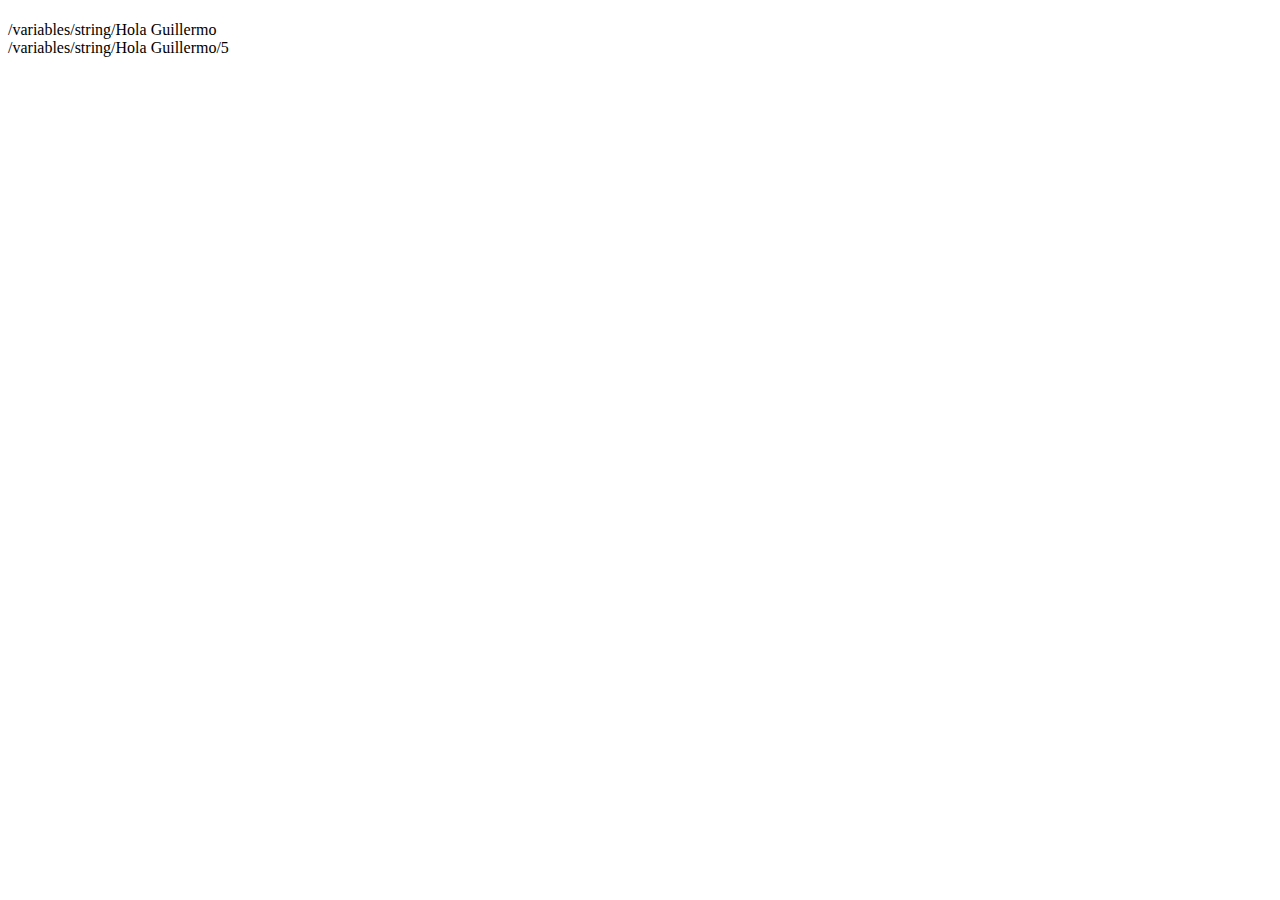
<file: src/main/resources/templates/variables/index.html>
<!DOCTYPE html>
<html xmlns:th="http://www.thymeleaf.org">
<head>
<meta charset="UTF-8">
<title th:text="${titulo}"></title>
<link rel="stylesheet" type="text/css" th:href="@{/css/style.css}"></link>
</head>
<body>
	<h1  class="rojo" th:text="${titulo}"></h1>
	<li><a th:href="@{/variables/string/} + 'Hola Guillermo'">/variables/string/Hola Guillermo</a></li>
	<li><a th:href="@{/variables/string/} + 'Hola Guillermo' + '/' + 5">/variables/string/Hola Guillermo/5</a></li>
	<img th:src="@{/img/yo.png}"></img>
</body>
</html>
</file>
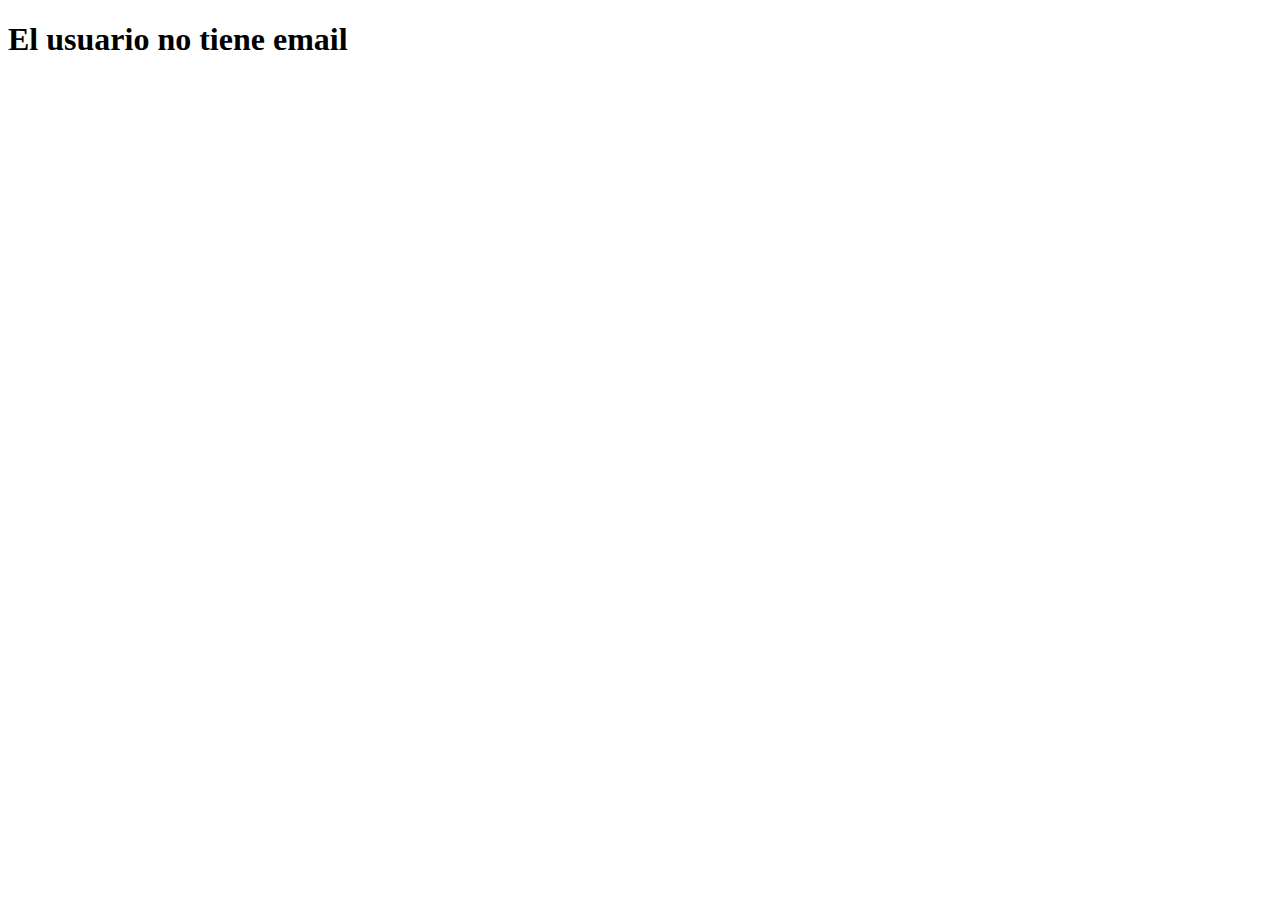
<file: src/main/resources/templates/perfil.html>
<!DOCTYPE html>
<html xmlns:th="http://www.thymeleaf.org">
<head>
<meta charset="UTF-8">
<title th:text="${titulo}"></title>
</head>
<body>
	<h1 th:text="${titulo}"></h1>
	<h1 th:text="${usuario.nombre}"></h1>
	<h1 th:text="${usuario.apellido}"></h1>
	<h1 th:if="${usuario.email}" th:text="${usuario.email}"></h1>
	<h1 th:if="${usuario.email == null}">El usuario no tiene email</h1>
</body>
</html>
</file>
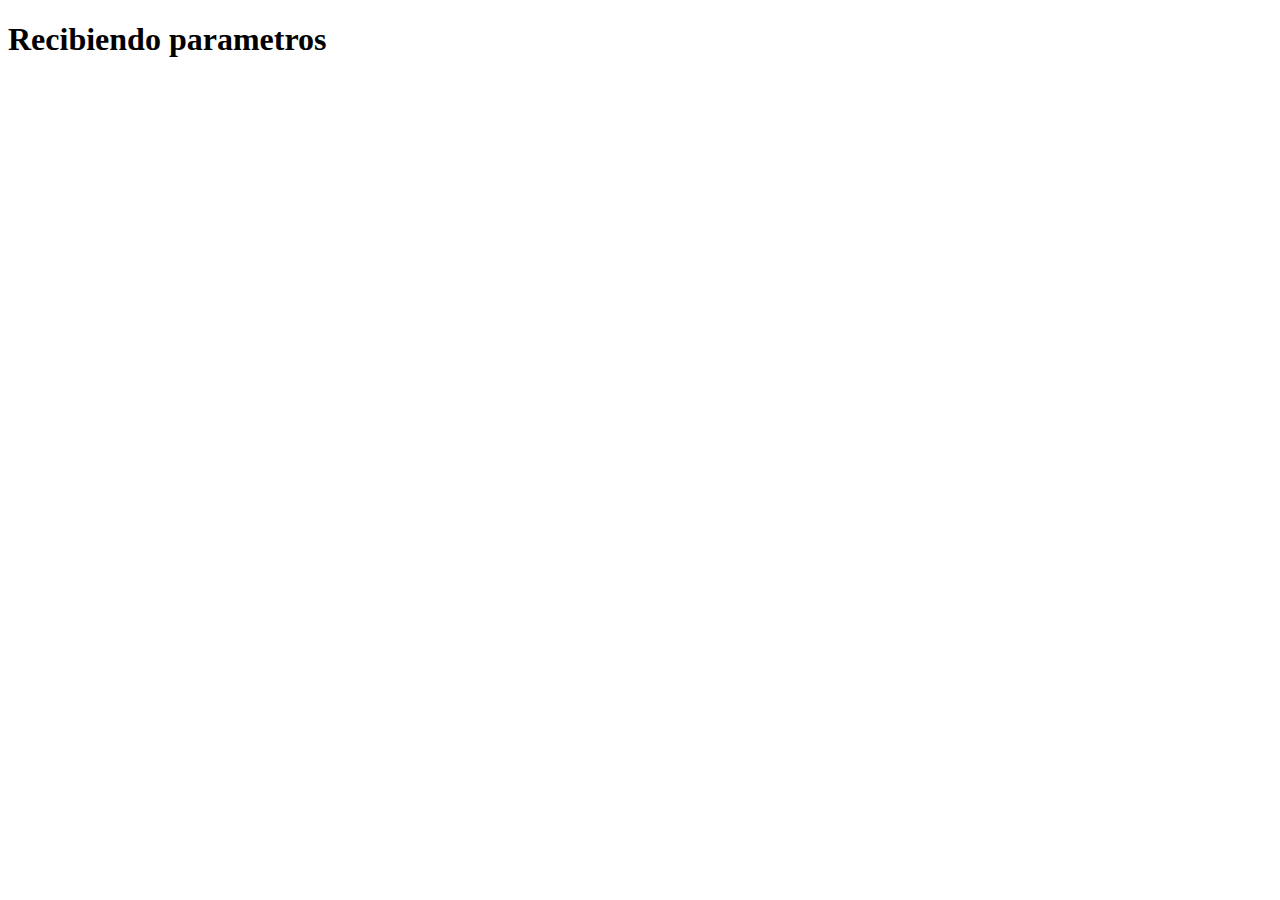
<file: src/main/resources/templates/params/ver.html>
<!DOCTYPE html>
<html xmlns:th="http://www.thymeleaf.org">
<head>
<meta charset="UTF-8">
<title>Recibiendo parametros</title>
</head>
<body>
	<h1>Recibiendo parametros</h1>
	<div th:text="${resultado}"}>
	
	</div>
</body>
</html>
</file>
